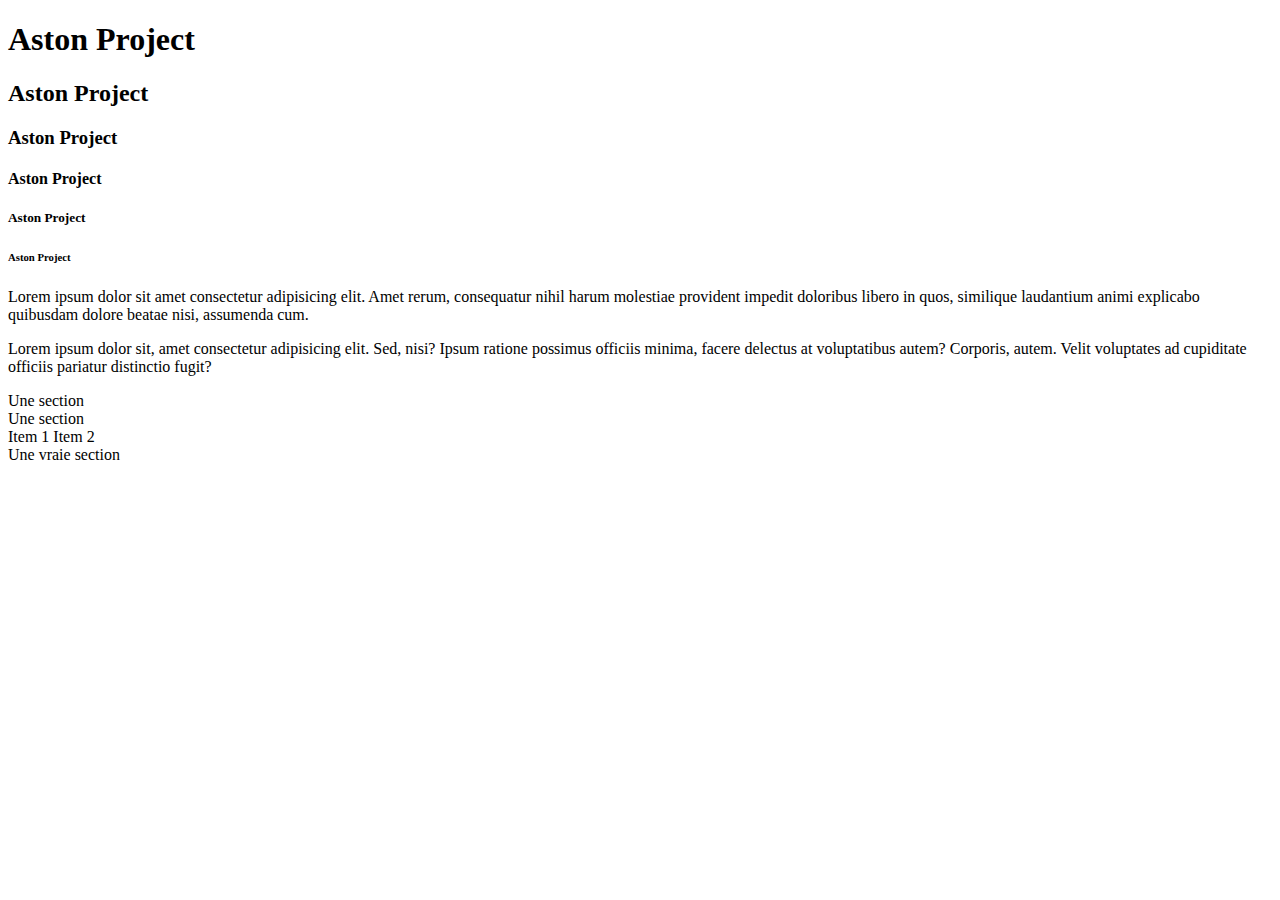
<file: index.html>
<!DOCTYPE html>
<html lang="fr" dir="ltr">

<head>
	<meta charset="UTF-8">
	<meta name="viewport" content="width=device-width, initial-scale=1.0">
	<meta http-equiv="X-UA-Compatible" content="ie=edge">
	<title>Aston Project</title>
</head>

<body>
	<h1>Aston Project</h1>
	<h2>Aston Project</h2>
	<h3>Aston Project</h3>
	<h4>Aston Project</h4>
	<h5>Aston Project</h5>
	<h6>Aston Project</h6>


	<p>Lorem ipsum dolor sit amet consectetur adipisicing elit. Amet rerum, consequatur nihil harum molestiae provident impedit
		doloribus libero in quos, similique laudantium animi explicabo quibusdam dolore beatae nisi, assumenda cum.</p>

	<p>Lorem ipsum dolor sit, amet consectetur adipisicing elit. Sed, nisi? Ipsum ratione possimus officiis minima, facere delectus at voluptatibus autem? Corporis, autem. Velit voluptates ad cupiditate officiis pariatur distinctio fugit?</p>	

	<div>Une section</div>
	<div>Une section</div>

	<span>Item 1</span>
	<span>Item 2</span>

	<section>Une vraie section</section>


	
</body>

</html>
</file>
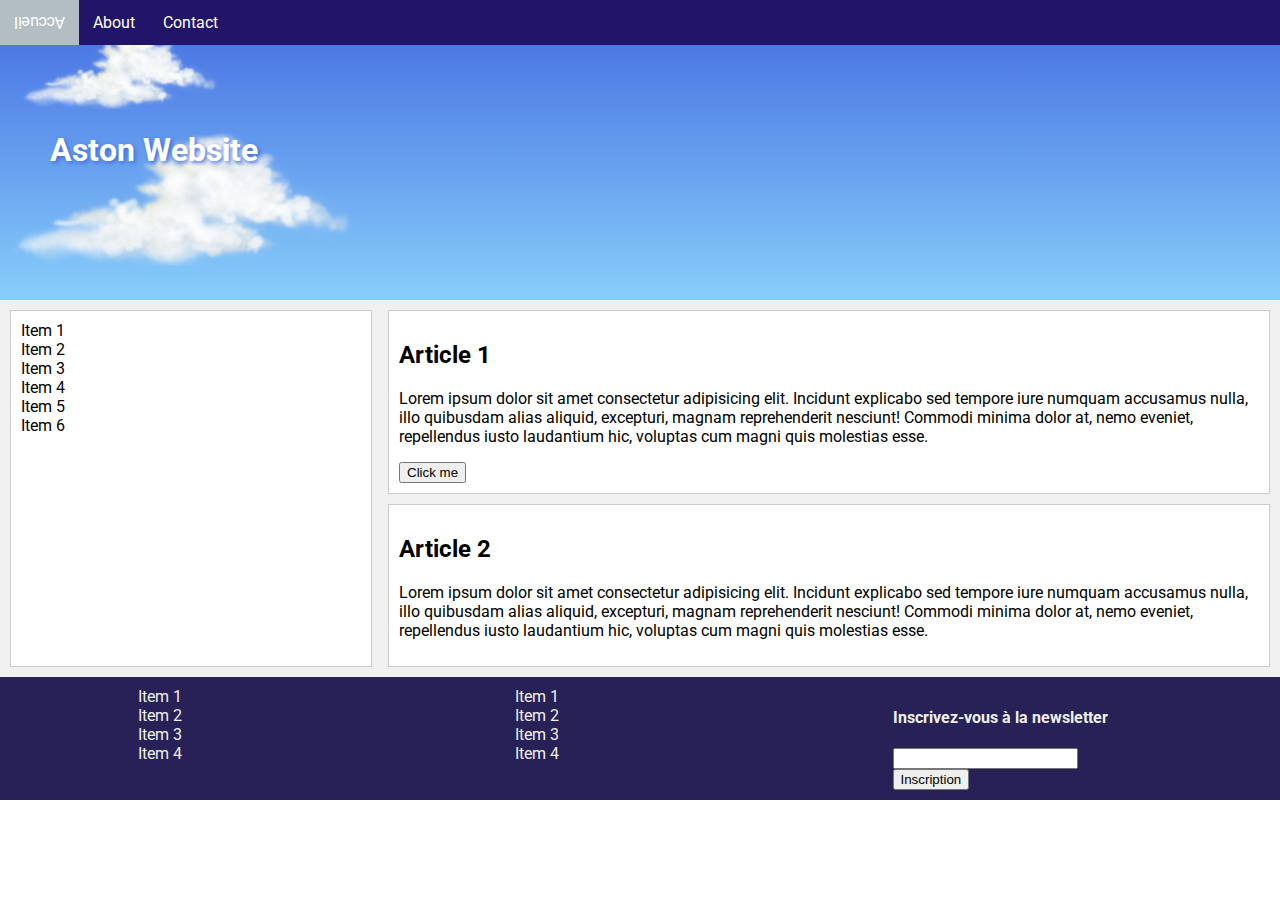
<file: website/index.html>
<!DOCTYPE html>
<html lang="fr">
<head>
    <meta charset="UTF-8">
    <meta name="viewport" content="width=device-width, initial-scale=1.0">
    <meta http-equiv="X-UA-Compatible" content="ie=edge">
    <title>Website</title>
    <link href="https://fonts.googleapis.com/css?family=Roboto:400,700,900" rel="stylesheet">
    <link rel="stylesheet" href="CSS/main.css">
</head>
<body>
    
    <nav role="main" class="navbar">
        <a href="#">Accueil</a>
        <a href="#">About</a>
        <a href="#">Contact</a>
    </nav>

    <header class="sky">
        <h1 class="sky-title">Aston Website</h1>
        <img src="IMG/cloud.png" class="sky-cloud1">
        <img src="IMG/cloud.png" class="sky-cloud2">
    </header>

    <div class="container">
        <section class="content">
            <article>
                <h2>Article 1</h2>
                <P>Lorem ipsum dolor sit amet consectetur adipisicing elit. Incidunt explicabo sed tempore iure numquam accusamus nulla, illo quibusdam alias aliquid, excepturi, magnam reprehenderit nesciunt! Commodi minima dolor at, nemo eveniet, repellendus iusto laudantium hic, voluptas cum magni quis molestias esse.</P>
                <button id="btnHello">Click me</button>
            </article>

            <article>
                <h2>Article 2</h2>
                <P>Lorem ipsum dolor sit amet consectetur adipisicing elit. Incidunt explicabo sed tempore iure numquam accusamus nulla, illo quibusdam alias aliquid, excepturi, magnam reprehenderit nesciunt! Commodi minima dolor at, nemo eveniet, repellendus iusto laudantium hic, voluptas cum magni quis molestias esse.</P>
            </article>
        </section>
        <aside class="sidebar">
            <nav class="menu">
                <a href="#">Item 1</a>
                <a href="#">Item 2</a>
                <a href="#">Item 3</a>
                <a href="#">Item 4</a>
                <a href="#">Item 5</a>
                <a href="#">Item 6</a>
            </nav>
        </aside>
    </div>
    
    <footer class="footer">
        <div class="associate">
            <nav class="menu">
                <a href="#">Item 1</a>
                <a href="#">Item 2</a>
                <a href="#">Item 3</a>
                <a href="#">Item 4</a>
            </nav> 
        </div>

        <div class="network">
            <nav class="menu">
                <a href="#">Item 1</a>
                <a href="#">Item 2</a>
                <a href="#">Item 3</a>
                <a href="#">Item 4</a>
            </nav>
        </div>

        <div class="newsletter">
            <h4>Inscrivez-vous à la newsletter</h4>
            <form>
                <input type="text" name="newsletter" id="newsletter">
                <button type="submit">Inscription</button>
            </form>
        </div>
    </footer>

    <script src="js/main.js"></script>

</body>
</html>
</file>
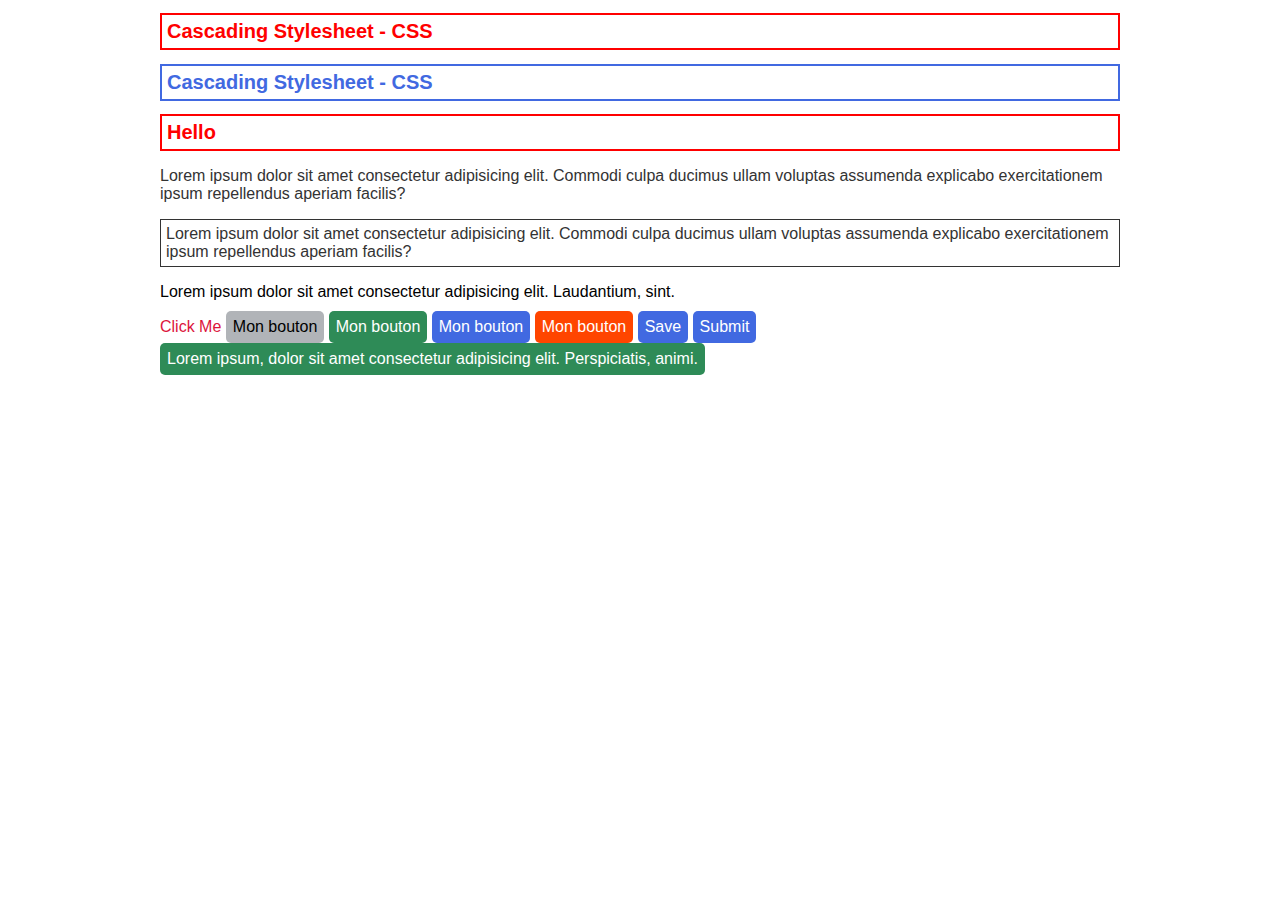
<file: blog.html>
<!DOCTYPE html>
<html lang="fr">

<head>
    <meta charset="UTF-8">
    <meta name="viewport" content="width=device-width, initial-scale=1.0">
    <meta http-equiv="X-UA-Compatible" content="ie=edge">
    <title>Blog</title>

    <link rel="stylesheet" href="style.css">

    <style>
        /* le style s'applique à la page courante */

        h1 {
            color: red;
        }
    </style>

</head>

<body>
    <div class="container ">
        <h1>Cascading Stylesheet - CSS</h1>

        <!-- 1 on évite de mettre l'attribut style mais en cascade on modifie à un niveau différent la couleur ici par exemple -->
        <h1 style="color:royalblue ">Cascading Stylesheet - CSS</h1>

        <h1 id="main-title ">Hello</h1>

        <!-- la class compose à la carte par exemple une class pour les couleurs, une pour les marges, pour la taille etc. si deux classes possède une information différente à appliquer, la dernière spécifiée écrase la n-1 -->

        <p class="article-text ">Lorem ipsum dolor sit amet consectetur adipisicing elit. Commodi culpa ducimus ullam voluptas assumenda explicabo
            exercitationem ipsum repellendus aperiam facilis?</p>

        <p class="article-text article-border ">Lorem ipsum dolor sit amet consectetur adipisicing elit. Commodi culpa ducimus ullam voluptas assumenda explicabo
            exercitationem ipsum repellendus aperiam facilis?</p>

        <div>Lorem ipsum dolor sit amet consectetur adipisicing elit. Laudantium, sint.</div>

        <div class="marges">

            <a href="#">Click Me</a>

            <a href="#" class="btn">Mon bouton</a>

            <a href="#" class="btn btn-green">Mon bouton</a>
            <a href="#" class="btn btn-blue">Mon bouton</a>
            <a href="#" class="btn btn-orange">Mon bouton</a>

            <button class="btn btn-blue">Save</button>
            <input type="submit" class="btn btn-blue">

            <div class="btn btn-green">Lorem ipsum, dolor sit amet consectetur adipisicing elit. Perspiciatis, animi.</div>

        </div>

    </div>
</body>

</html>
</file>
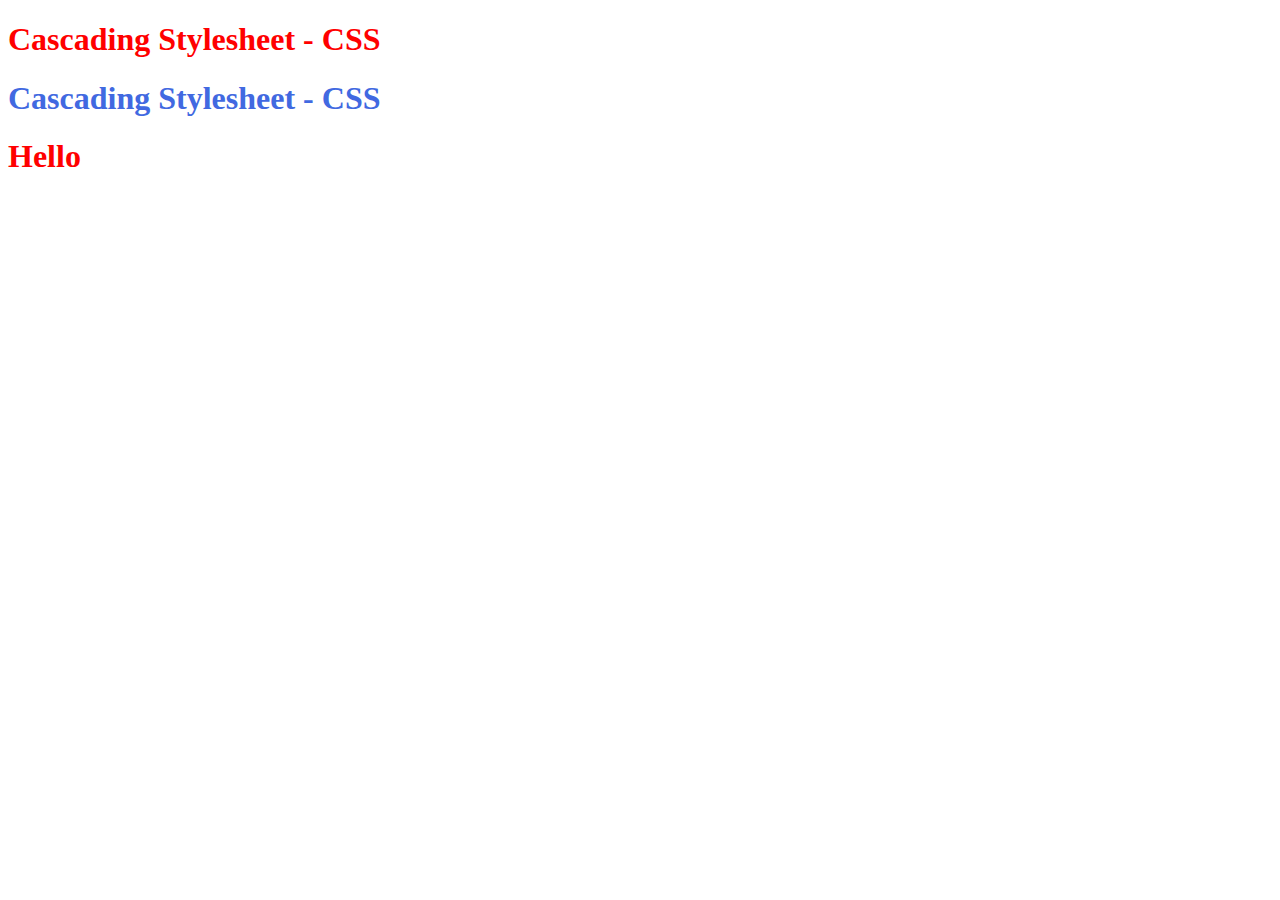
<file: blog_essai.html>
<!DOCTYPE html>
<html lang="fr">
<head>
    <meta charset="UTF-8">
    <meta name="viewport" content="width=device-width, initial-scale=1.0">
    <meta http-equiv="X-UA-Compatible" content="ie=edge">
    <title>Blog</title>

    <style>
        h1{
            color:red;
        }
    </style>

</head>
<body>
    <h1>Cascading Stylesheet - CSS</h1>
    <!-- on évite de mettre l'attribut style sauf pour une newsletter -->
    <h1 style="color:royalblue">Cascading Stylesheet - CSS</h1>

    <h1>Hello</h1>

</body>
</html>
</file>
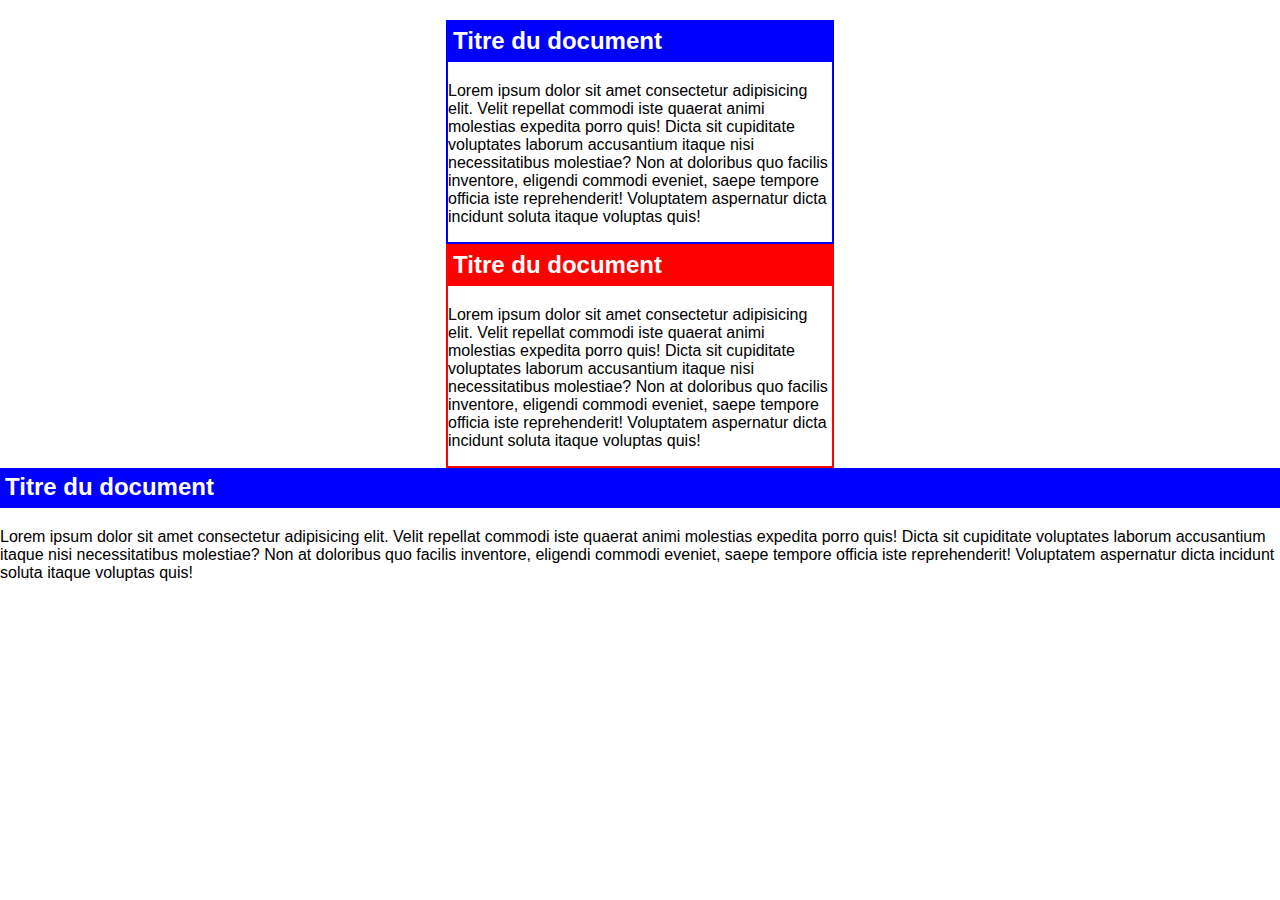
<file: exercice.html>
<!DOCTYPE html>
<html lang="fr">

<head>
    <meta charset="UTF-8">
    <meta name="viewport" content="width=device-width, initial-scale=1.0">
    <meta http-equiv="X-UA-Compatible" content="ie=edge">
    <title>Exercice</title>

    <link rel="stylesheet" href="exercice.css">

</head>

<body>
    <div class="forme">

        <h2 class="h2">Titre du document</h2>

        <div>
            <p>Lorem ipsum dolor sit amet consectetur adipisicing elit. Velit repellat commodi iste quaerat animi molestias
                expedita porro quis! Dicta sit cupiditate voluptates laborum accusantium itaque nisi necessitatibus molestiae?
                Non at doloribus quo facilis inventore, eligendi commodi eveniet, saepe tempore officia iste reprehenderit!
                Voluptatem aspernatur dicta incidunt soluta itaque voluptas quis!</p>
        </div>
    </div>

    <div class="forme modif">
            <!-- .box-title et .box-content -->
            <h2 class="h2 rouge">Titre du document</h2>
    
            <div>
                <p>Lorem ipsum dolor sit amet consectetur adipisicing elit. Velit repellat commodi iste quaerat animi molestias
                    expedita porro quis! Dicta sit cupiditate voluptates laborum accusantium itaque nisi necessitatibus molestiae?
                    Non at doloribus quo facilis inventore, eligendi commodi eveniet, saepe tempore officia iste reprehenderit!
                    Voluptatem aspernatur dicta incidunt soluta itaque voluptas quis!</p>
            </div>
        </div>

        <!-- BEM=block element modifier -->

        <div class=box>
            <h2 class="box-title">Titre du document</h2>
            <div class="box-content">
                Lorem ipsum dolor sit amet consectetur adipisicing elit. Velit repellat commodi iste quaerat animi molestias
                expedita porro quis! Dicta sit cupiditate voluptates laborum accusantium itaque nisi necessitatibus molestiae?
                Non at doloribus quo facilis inventore, eligendi commodi eveniet, saepe tempore officia iste reprehenderit!
                Voluptatem aspernatur dicta incidunt soluta itaque voluptas quis!
            </div>
        </div>


</body>

</html>
</file>
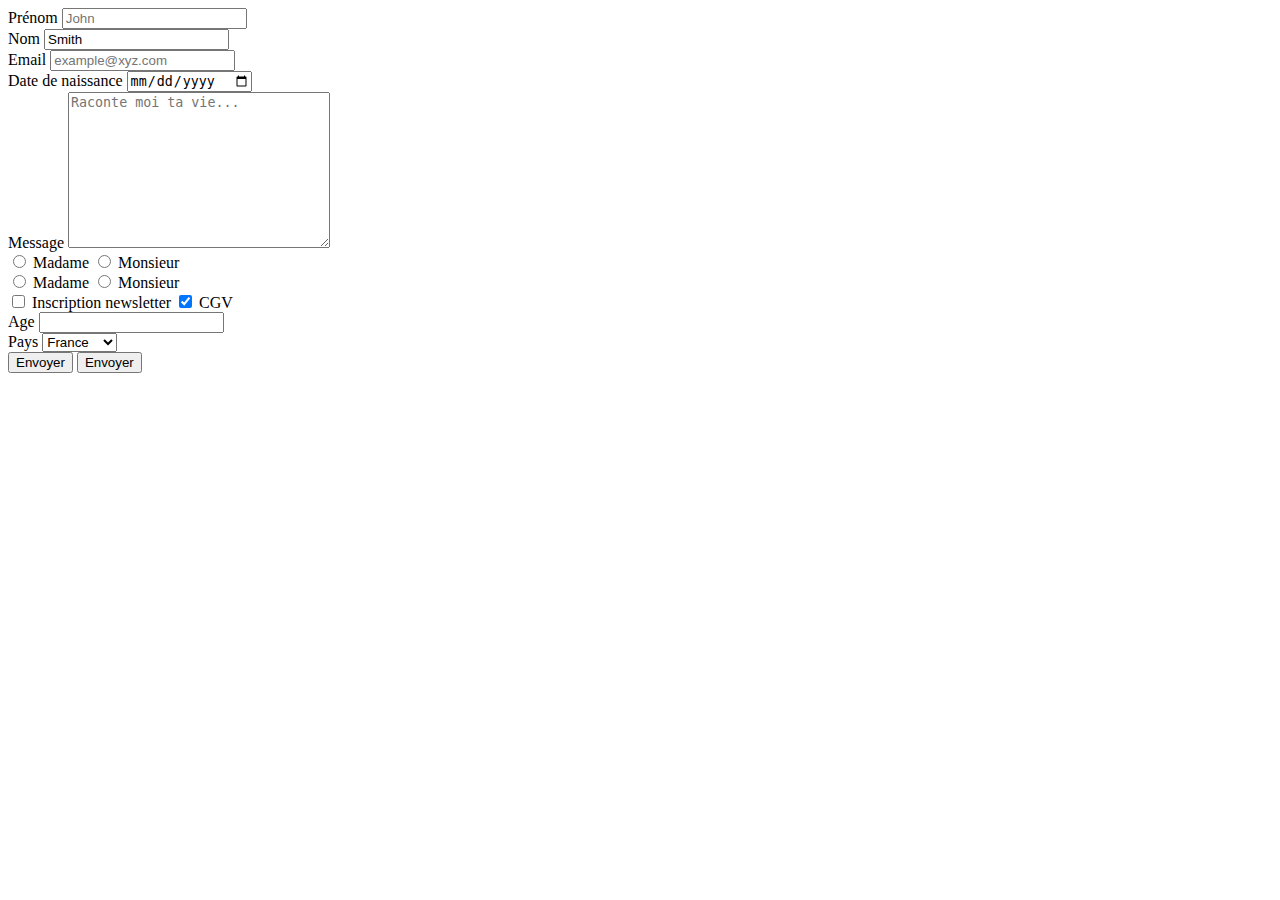
<file: form.html>
<!DOCTYPE html>
<html lang="fr">

<head>
    <meta charset="UTF-8">
    <meta name="viewport" content="width=device-width, initial-scale=1.0">
    <meta http-equiv="X-UA-Compatible" content="ie=edge">
    <title>Formulaires HTML</title>
</head>

<body>

    <form action="form.html" method="POST">
        <div>
            <label for="firstname">Prénom</label>
            <input type="text" name="firstname" id="firstname" placeholder="John">
        </div>
        <div>
            <label for="lastname">Nom</label>
            <input type="text" name="lastname" id="lastname" placeholder="Doe" value="Smith">
        </div>
        <!-- div>label{Email}+input[name=email id=email placeholder=example@xyz.com] -->
        <div>
            <label for="email">Email</label>
            <input type="email" name="email" id="email" placeholder="example@xyz.com">
        </div>

        <div>
            <label for="birthdate">Date de naissance</label>
            <input type="date" name "birthdate" id="birthdate" placeholder="01/01/1970">
        </div>
        <!-- attention a la balise fin textarea qui doit être en fin de ligne collée  -->
        <div>
            <label for="message">Message</label>
            <textarea name="message" id="message" cols="30" rows="10" placeholder="Raconte moi ta vie..."></textarea>
        </div>

        <!-- attention ici on peut selectionner les deux champs -->
        <div>
            <label>
                <input type="radio"> Madame
            </label>
            <label>
                <input type="radio"> Monsieur
            </label>

        </div>
        <!-- en ajoutant name et value on ne peut en selectionner qu'un soit Madma soit monsieur -->
        <div>
            <label>
                <input type="radio" name="gender" value="F"> Madame
            </label>
            <label>
                <input type="radio" name="gender" value="H"> Monsieur
            </label>
        </div>
        <div>
            <label>
                <input type="checkbox" name"inscription newsletter"> Inscription newsletter
            </label>
            <label>
                <input type="checkbox" name"cgv" checked> CGV
                <!-- checked pour cocher par défaut -->
            </label>
        </div>
        <div>
            <label for="age">Age</label>
            <input type="number" name="age" id="age">
        </div>
       
        <!-- menu déroulant -->
        <div>
            <label for="countries">Pays</label>
            <select name"countries" id="countries">
                <option value="1">France</option>
                <option value="2">Espagne</option>
            </select>
        </div>
        
        <!-- valider un formulaire -->
        <!-- en deux façons -->

        <div>
            <input type="submit" value="Envoyer">
            <button type="submit">Envoyer</button>
        </div>

    </form>

</body>

</html>
</file>
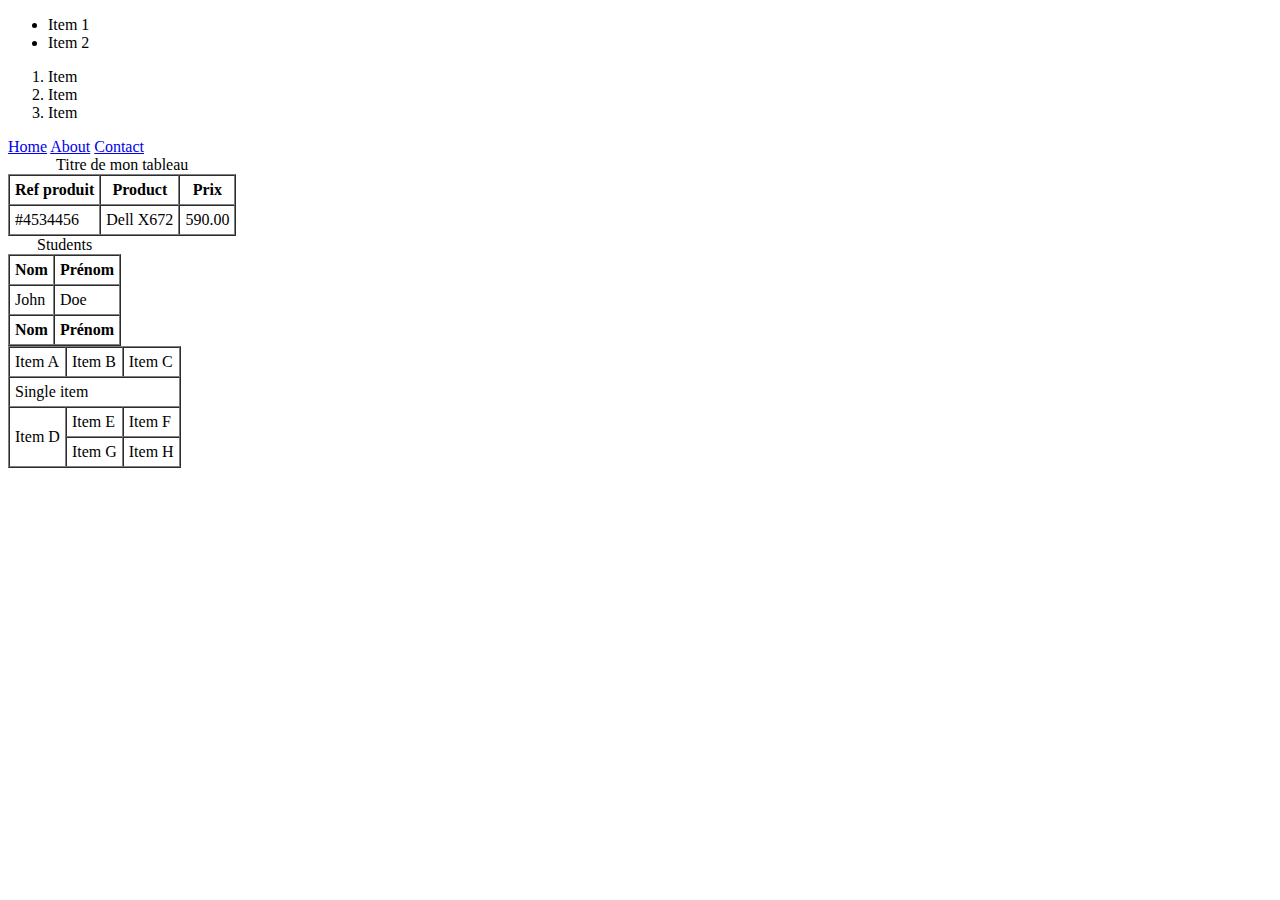
<file: liste.html>
<!-- hmtl:5 pour générer un head et un body -->
<!DOCTYPE html>
<html lang="fr">

<head>
    <meta charset="UTF-8">
    <meta name="viewport" content="width=device-width, initial-scale=1.0">
    <meta http-equiv="X-UA-Compatible" content="ie=edge">
    <title>Les listes</title>
</head>

<body>

    <ul>
        <li>Item 1</li>
        <li>Item 2</li>
    </ul>

    <ol>
        <li>Item</li>
        <li>Item</li>
        <li>Item</li>
    </ol>

    <nav role="navigation">
        <a href="#">Home</a>
        <a href="#">About</a>
        <a href="#">Contact</a>
    </nav>

    <!-- les tableaux -->
    <!-- on doit mettre autant de th que de td -->
    <table border="1" cellpadding="5" cellspacing="0">
        <caption>Titre de mon tableau</caption>
        <tr>
            <th>Ref produit</th>
            <th>Product</th>
            <th>Prix</th>
        </tr>
        <tr>
            <td>#4534456</td>
            <td>Dell X672</td>
            <td>590.00</td>
        </tr>
    </table>

    <table border="1" cellpadding="5" cellspacing="0">
        <caption>Students</caption>
        <thead>
            <tr>
                <th>Nom</th>
                <th>Prénom</th>
            </tr>
        </thead>
        <tfoot>
            <tr>
                <th>Nom</th>
                <th>Prénom</th>
            </tr>
        </tfoot>
        <tbody>
            <tr>
                <td>John</td>
                <td>Doe</td>
            </tr>
        </tbody>
    </table>

    <table border="1" cellpadding="5" cellspacing="0">
        <tr>
            <td>Item A</td>
            <td>Item B</td>
            <td>Item C</td>
        </tr>
        <tr>
            <td colspan="3">Single item</td>
        </tr>
        <tr>
            <td rowspan="2">Item D</td>
            <td>Item E</td>
            <td>Item F</td>
        </tr>
        <tr>
            <td>Item G</td>
            <td>Item H</td>
        </tr>

    </table>

</body>

</html>
</file>
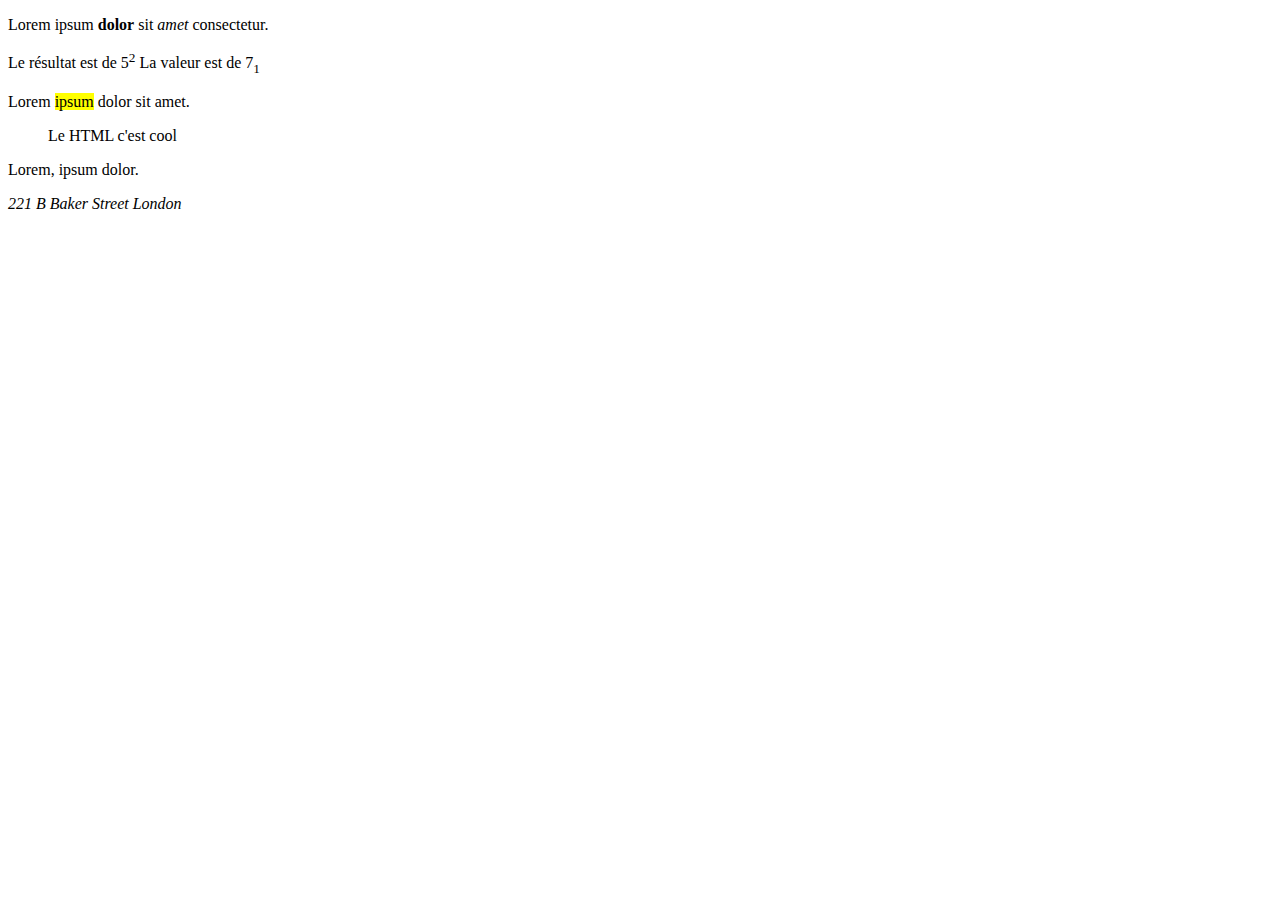
<file: text.html>
<!DOCTYPE html>
<html lang="fr">
<head>
    <meta charset="UTF-8">
    <meta name="viewport" content="width=device-width, initial-scale=1.0">
    <meta http-equiv="X-UA-Compatible" content="ie=edge">
    <title>Document</title>
</head>
<body>
    <p>Lorem ipsum <strong>dolor</strong> sit <em>amet</em> consectetur.
    </p>

    <p>
        Le résultat est de 5<sup>2</sup>
        La valeur est de 7<sub>1</sub>
    </p>

    <p>Lorem <mark>ipsum</mark> dolor sit amet.</p>

    <blockquote cite="https://www.google.com">Le HTML c'est cool</blockquote>

    <p>Lorem, ipsum <span>dolor</span>.</p>

    <address>
        221 B Baker Street
        London
    </address>

</body>
</html>
</file>
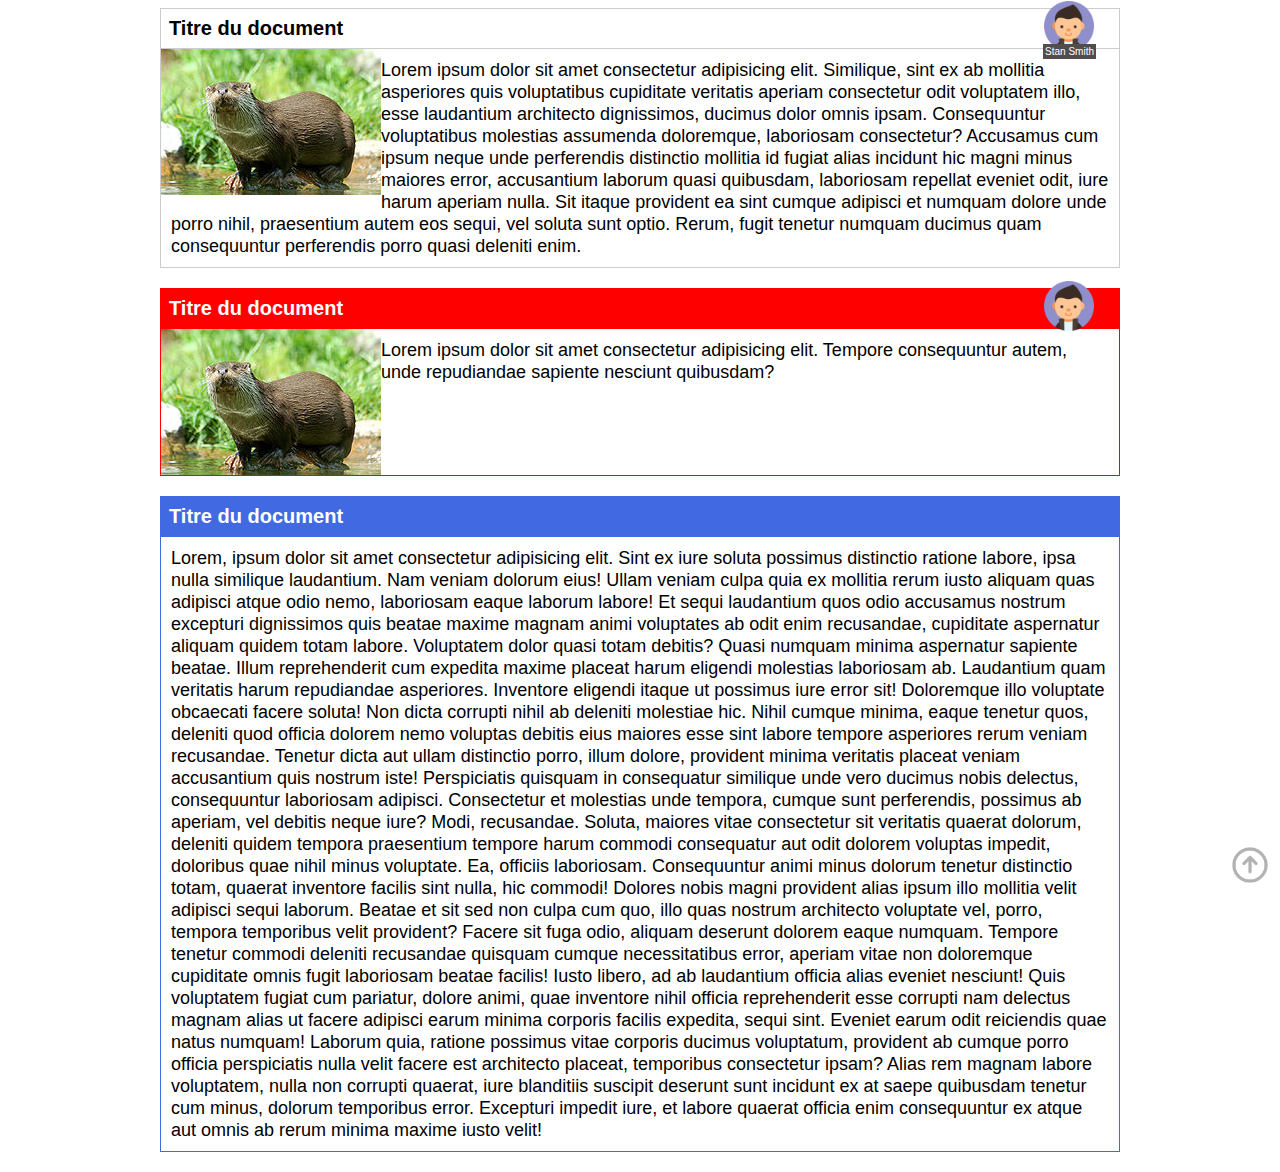
<file: Exercices/exercice.1.html>
<!DOCTYPE html>
<html lang="fr">

<head>
    <meta charset="UTF-8">
    <meta name="viewport" content="width=device-width, initial-scale=1.0">

    <title>Exercice1</title>

    <link rel="stylesheet" href="exercice.1.css">

</head>

<body>
    <div class="container">
        <div class="box">

            

            <div class="box-autor">
                <img src="boy.png" />
            </div>
            
            <div class="box-autor-name"> Stan Smith</div> 


            <h2 class="box-title">Titre du document</h2>

            <img class="box-img" src="loutre.jpg"/>

            <div class="box-content">Lorem ipsum dolor sit amet consectetur adipisicing elit. Similique, sint ex ab mollitia asperiores quis voluptatibus cupiditate veritatis aperiam consectetur odit voluptatem illo, esse laudantium architecto dignissimos, ducimus dolor omnis ipsam. Consequuntur voluptatibus molestias assumenda doloremque, laboriosam consectetur? Accusamus cum ipsum neque unde perferendis distinctio mollitia id fugiat alias incidunt hic magni minus maiores error, accusantium laborum quasi quibusdam, laboriosam repellat eveniet odit, iure harum aperiam nulla. Sit itaque provident ea sint cumque adipisci et numquam dolore unde porro nihil, praesentium autem eos sequi, vel soluta sunt optio. Rerum, fugit tenetur numquam ducimus quam consequuntur perferendis porro quasi deleniti enim.
            </div>
        </div>

        <div class="box box-red clearfix">
            <div class="box-autor">
                <img src="boy.png" />
            </div>
            <h2 class="box-title">Titre du document</h2>

            <img class="box-img" src="loutre.jpg"/>

            <div class="box-content">Lorem ipsum dolor sit amet consectetur adipisicing elit. Tempore consequuntur autem, unde repudiandae sapiente
                nesciunt quibusdam?
            </div>
            <!-- ancienne methode pour stopper le float -->
            <!-- <div class="clearfix"></div>  -->
            <!-- on stoppe le float ici -->
        </div>

        <div class="box box-blue">
            <h2 class="box-title">Titre du document</h2>
            <div class="box-content">Lorem, ipsum dolor sit amet consectetur adipisicing elit. Sint ex iure soluta possimus distinctio ratione labore,
                ipsa nulla similique laudantium. Nam veniam dolorum eius! Ullam veniam culpa quia ex mollitia rerum iusto
                aliquam quas adipisci atque odio nemo, laboriosam eaque laborum labore! Et sequi laudantium quos odio accusamus
                nostrum excepturi dignissimos quis beatae maxime magnam animi voluptates ab odit enim recusandae, cupiditate
                aspernatur aliquam quidem totam labore. Voluptatem dolor quasi totam debitis? Quasi numquam minima aspernatur
                sapiente beatae. Illum reprehenderit cum expedita maxime placeat harum eligendi molestias laboriosam ab.
                Laudantium quam veritatis harum repudiandae asperiores. Inventore eligendi itaque ut possimus iure error
                sit! Doloremque illo voluptate obcaecati facere soluta! Non dicta corrupti nihil ab deleniti molestiae hic.
                Nihil cumque minima, eaque tenetur quos, deleniti quod officia dolorem nemo voluptas debitis eius maiores
                esse sint labore tempore asperiores rerum veniam recusandae. Tenetur dicta aut ullam distinctio porro, illum
                dolore, provident minima veritatis placeat veniam accusantium quis nostrum iste! Perspiciatis quisquam in
                consequatur similique unde vero ducimus nobis delectus, consequuntur laboriosam adipisci. Consectetur et
                molestias unde tempora, cumque sunt perferendis, possimus ab aperiam, vel debitis neque iure? Modi, recusandae.
                Soluta, maiores vitae consectetur sit veritatis quaerat dolorum, deleniti quidem tempora praesentium tempore
                harum commodi consequatur aut odit dolorem voluptas impedit, doloribus quae nihil minus voluptate. Ea, officiis
                laboriosam. Consequuntur animi minus dolorum tenetur distinctio totam, quaerat inventore facilis sint nulla,
                hic commodi! Dolores nobis magni provident alias ipsum illo mollitia velit adipisci sequi laborum. Beatae
                et sit sed non culpa cum quo, illo quas nostrum architecto voluptate vel, porro, tempora temporibus velit
                provident? Facere sit fuga odio, aliquam deserunt dolorem eaque numquam. Tempore tenetur commodi deleniti
                recusandae quisquam cumque necessitatibus error, aperiam vitae non doloremque cupiditate omnis fugit laboriosam
                beatae facilis! Iusto libero, ad ab laudantium officia alias eveniet nesciunt! Quis voluptatem fugiat cum
                pariatur, dolore animi, quae inventore nihil officia reprehenderit esse corrupti nam delectus magnam alias
                ut facere adipisci earum minima corporis facilis expedita, sequi sint. Eveniet earum odit reiciendis quae
                natus numquam! Laborum quia, ratione possimus vitae corporis ducimus voluptatum, provident ab cumque porro
                officia perspiciatis nulla velit facere est architecto placeat, temporibus consectetur ipsam? Alias rem magnam
                labore voluptatem, nulla non corrupti quaerat, iure blanditiis suscipit deserunt sunt incidunt ex at saepe
                quibusdam tenetur cum minus, dolorum temporibus error. Excepturi impedit iure, et labore quaerat officia
                enim consequuntur ex atque aut omnis ab rerum minima maxime iusto velit!
            </div>
        </div>

        <div class="top-page">
            <a href="#">
                <img src="top.png">
            </a>
        </div>
    </div>  <!-- div du container -->
</body>

</html>
</file>
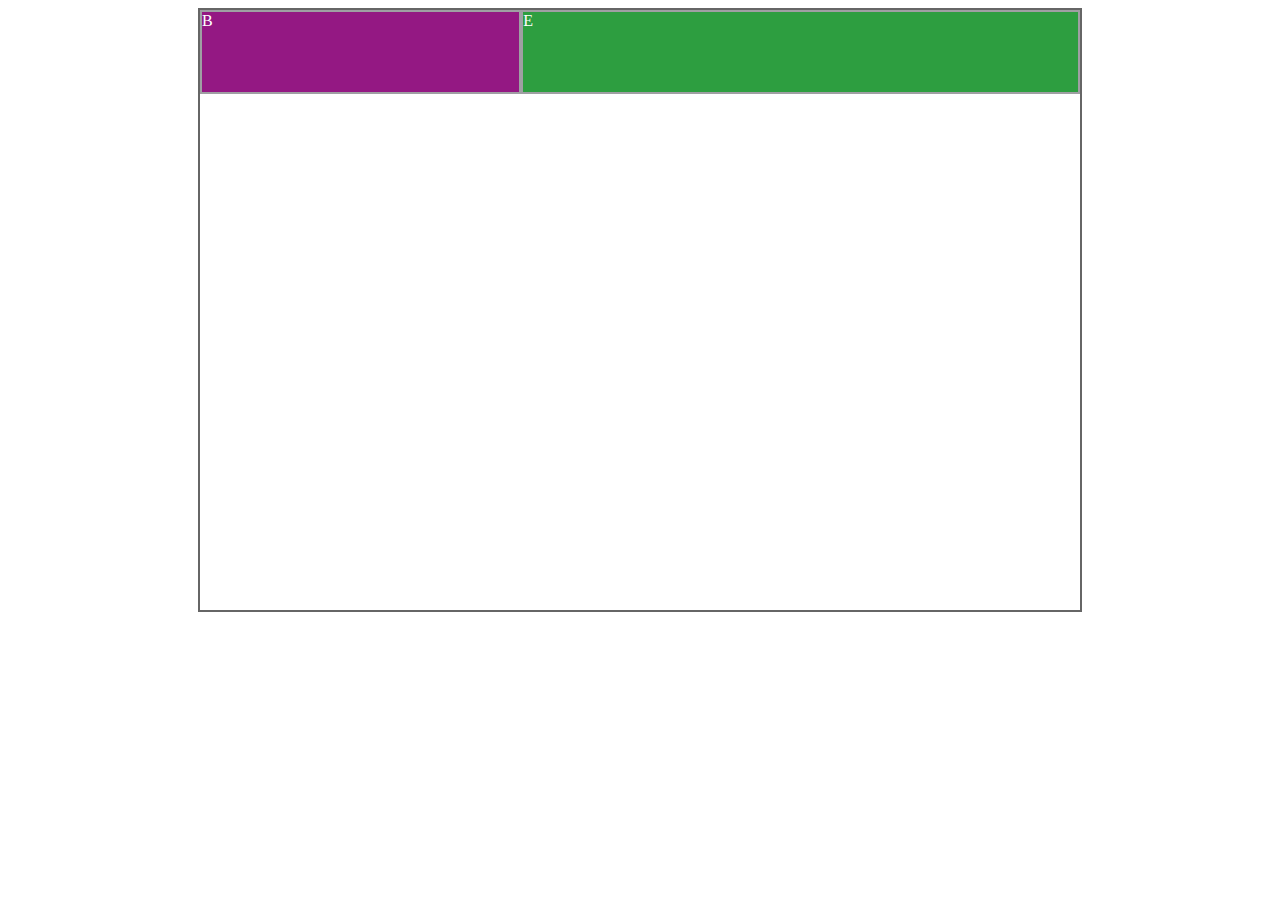
<file: Exercices/flexbox.html>
<!DOCTYPE html>
<html lang="fr">

<head>
    <meta charset="UTF-8">
    <meta name="viewport" content="width=device-width, initial-scale=1.0">
    <title>Flexbox</title>
    <link rel="stylesheet" href="flexbox.css">

</head>

<body>

    <div class="flex-container">
        <!-- <div class="flex-square flex-square-blue">A</div> -->
        <div class="flex-square flex-square-violet">B</div>
        <!-- <div class="flex-square flex-square-yellow">C</div> -->
        <!-- <div class="flex-square flex-square-pink">D</div> -->
        <div class="flex-square flex-square-green">E</div>
    </div>
    
</body>

</html>
</file>
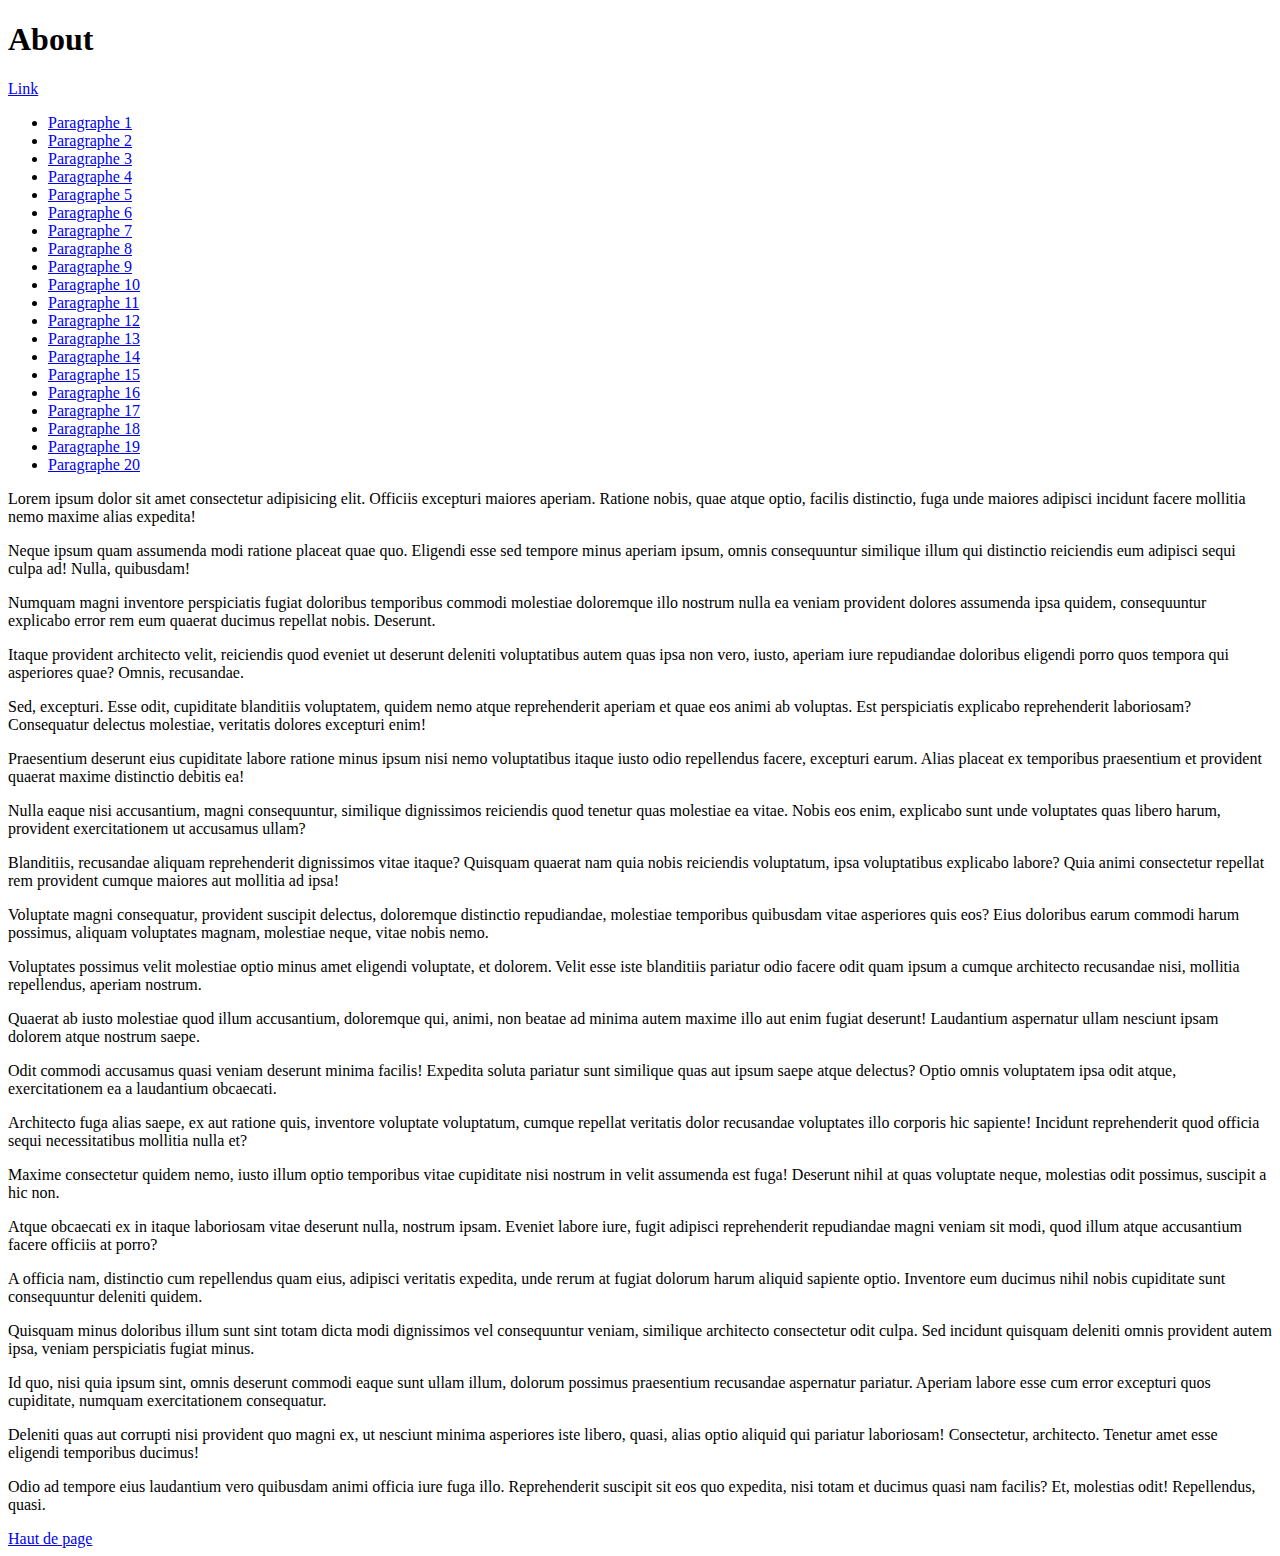
<file: Pages/about.html>
<!DOCTYPE html>
<html lang="fr" dir="ltr">

<head>
	<meta charset="UTF-8">
    <meta name="viewport" content="width=device-width, initial-scale=1.0">
    <meta http-equiv="X-UA-Compatible" content="ie=edge">
	<title>About</title>
</head>

<body>

    <h1>About</h1>

    <a href="../link.html">Link</a>


    <ul>
        <!-- (li>a[href=#p$]{Paragraphe $})*20 -->
        <li><a href="#p1">Paragraphe 1</a></li>
        <li><a href="#p2">Paragraphe 2</a></li>
        <li><a href="#p3">Paragraphe 3</a></li>
        <li><a href="#p4">Paragraphe 4</a></li>
        <li><a href="#p5">Paragraphe 5</a></li>
        <li><a href="#p6">Paragraphe 6</a></li>
        <li><a href="#p7">Paragraphe 7</a></li>
        <li><a href="#p8">Paragraphe 8</a></li>
        <li><a href="#p9">Paragraphe 9</a></li>
        <li><a href="#p10">Paragraphe 10</a></li>
        <li><a href="#p11">Paragraphe 11</a></li>
        <li><a href="#p12">Paragraphe 12</a></li>
        <li><a href="#p13">Paragraphe 13</a></li>
        <li><a href="#p14">Paragraphe 14</a></li>
        <li><a href="#p15">Paragraphe 15</a></li>
        <li><a href="#p16">Paragraphe 16</a></li>
        <li><a href="#p17">Paragraphe 17</a></li>
        <li><a href="#p18">Paragraphe 18</a></li>
        <li><a href="#p19">Paragraphe 19</a></li>
        <li><a href="#p20">Paragraphe 20</a></li>
    </ul>

    <!-- (p[id=p$]>lorem)*20 -->
    <p id="p1">Lorem ipsum dolor sit amet consectetur adipisicing elit. Officiis excepturi maiores aperiam. Ratione nobis, quae atque optio, facilis distinctio, fuga unde maiores adipisci incidunt facere mollitia nemo maxime alias expedita!</p>

    <p id="p2">Neque ipsum quam assumenda modi ratione placeat quae quo. Eligendi esse sed tempore minus aperiam ipsum, omnis consequuntur similique illum qui distinctio reiciendis eum adipisci sequi culpa ad! Nulla, quibusdam!</p>

    <p id="p3">Numquam magni inventore perspiciatis fugiat doloribus temporibus commodi molestiae doloremque illo nostrum nulla ea veniam provident dolores assumenda ipsa quidem, consequuntur explicabo error rem eum quaerat ducimus repellat nobis. Deserunt.</p>

    <p id="p4">Itaque provident architecto velit, reiciendis quod eveniet ut deserunt deleniti voluptatibus autem quas ipsa non vero, iusto, aperiam iure repudiandae doloribus eligendi porro quos tempora qui asperiores quae? Omnis, recusandae.</p>

    <p id="p5">Sed, excepturi. Esse odit, cupiditate blanditiis voluptatem, quidem nemo atque reprehenderit aperiam et quae eos animi ab voluptas. Est perspiciatis explicabo reprehenderit laboriosam? Consequatur delectus molestiae, veritatis dolores excepturi enim!</p>

    <p id="p6">Praesentium deserunt eius cupiditate labore ratione minus ipsum nisi nemo voluptatibus itaque iusto odio repellendus facere, excepturi earum. Alias placeat ex temporibus praesentium et provident quaerat maxime distinctio debitis ea!</p>

    <p id="p7">Nulla eaque nisi accusantium, magni consequuntur, similique dignissimos reiciendis quod tenetur quas molestiae ea vitae. Nobis eos enim, explicabo sunt unde voluptates quas libero harum, provident exercitationem ut accusamus ullam?</p>

    <p id="p8">Blanditiis, recusandae aliquam reprehenderit dignissimos vitae itaque? Quisquam quaerat nam quia nobis reiciendis voluptatum, ipsa voluptatibus explicabo labore? Quia animi consectetur repellat rem provident cumque maiores aut mollitia ad ipsa!</p>

    <p id="p9">Voluptate magni consequatur, provident suscipit delectus, doloremque distinctio repudiandae, molestiae temporibus quibusdam vitae asperiores quis eos? Eius doloribus earum commodi harum possimus, aliquam voluptates magnam, molestiae neque, vitae nobis nemo.</p>

    <p id="p10">Voluptates possimus velit molestiae optio minus amet eligendi voluptate, et dolorem. Velit esse iste blanditiis pariatur odio facere odit quam ipsum a cumque architecto recusandae nisi, mollitia repellendus, aperiam nostrum.</p>

    <p id="p11">Quaerat ab iusto molestiae quod illum accusantium, doloremque qui, animi, non beatae ad minima autem maxime illo aut enim fugiat deserunt! Laudantium aspernatur ullam nesciunt ipsam dolorem atque nostrum saepe.</p>

    <p id="p12">Odit commodi accusamus quasi veniam deserunt minima facilis! Expedita soluta pariatur sunt similique quas aut ipsum saepe atque delectus? Optio omnis voluptatem ipsa odit atque, exercitationem ea a laudantium obcaecati.</p>

    <p id="p13">Architecto fuga alias saepe, ex aut ratione quis, inventore voluptate voluptatum, cumque repellat veritatis dolor recusandae voluptates illo corporis hic sapiente! Incidunt reprehenderit quod officia sequi necessitatibus mollitia nulla et?</p>

    <p id="p14">Maxime consectetur quidem nemo, iusto illum optio temporibus vitae cupiditate nisi nostrum in velit assumenda est fuga! Deserunt nihil at quas voluptate neque, molestias odit possimus, suscipit a hic non.</p>

    <p id="p15">Atque obcaecati ex in itaque laboriosam vitae deserunt nulla, nostrum ipsam. Eveniet labore iure, fugit adipisci reprehenderit repudiandae magni veniam sit modi, quod illum atque accusantium facere officiis at porro?</p>

    <p id="p16">A officia nam, distinctio cum repellendus quam eius, adipisci veritatis expedita, unde rerum at fugiat dolorum harum aliquid sapiente optio. Inventore eum ducimus nihil nobis cupiditate sunt consequuntur deleniti quidem.</p>

    <p id="p17">Quisquam minus doloribus illum sunt sint totam dicta modi dignissimos vel consequuntur veniam, similique architecto consectetur odit culpa. Sed incidunt quisquam deleniti omnis provident autem ipsa, veniam perspiciatis fugiat minus.</p>

    <p id="p18">Id quo, nisi quia ipsum sint, omnis deserunt commodi eaque sunt ullam illum, dolorum possimus praesentium recusandae aspernatur pariatur. Aperiam labore esse cum error excepturi quos cupiditate, numquam exercitationem consequatur.</p>

    <p id="p19">Deleniti quas aut corrupti nisi provident quo magni ex, ut nesciunt minima asperiores iste libero, quasi, alias optio aliquid qui pariatur laboriosam! Consectetur, architecto. Tenetur amet esse eligendi temporibus ducimus!</p>

    <p id="p20">Odio ad tempore eius laudantium vero quibusdam animi officia iure fuga illo. Reprehenderit suscipit sit eos quo expedita, nisi totam et ducimus quasi nam facilis? Et, molestias odit! Repellendus, quasi.</p>

    <a href="#">Haut de page</a>
    

</body>

</html>
</file>
<file: website/CSS/main.css>
@charset 'UTF-8';

body {
    margin: 0;
    padding: 0;
    font-family: "Roboto", sans-serif;
}

a {
    text-decoration: none;
    color: inherit;
}

/** 
*MENU
 */

 .navbar {
     background-color: #221468;
     height: 45px;
     color: #fff;
     line-height: 45px;
     display: flex;
     position: fixed;
     z-index: 999;
     right: 0;
     left: 0;
 }

 .navbar a {
     display: block;
     padding: 0 14px;
     transition: all 0.4s ease;
 }

 .navbar a:hover {
     background-color: #b2bec3;
     /* transform: rotate(180deg) translateY(-10px); */
     transform: rotate(180deg);

 }

 /**
 *SKY 
 */

 .sky {
     background: linear-gradient(royalblue, lightskyblue);
     height: 300px;
     background-repeat: no-repeat;
     color: #fff;
     position: relative;
     line-height: 300px;
     overflow: hidden;
     /* overflow: hidden; cache mon nuage en sortie de block */
     
 }

 .sky-title {
     position: relative;
     font-size: 2em;
     z-index: 4;
     text-shadow: 2px 2px 4px royalblue;
     margin: 0;
     margin-left: 50px;
     
 }

 .sky-cloud1 {
     position: absolute;
     top: 30px;
     left:20px;
     width: 200px;
     animation-name: cloudmoveX;
     animation-duration: 60s;
     animation-timing-function: linear;
     animation-fill-mode: both;
     /* animation-fill-mode: both; pour forwards + backwards */
     animation-iteration-count: infinite;
     /* on peut aussi utiliser animation
     animation: name duration timing-function delay iteration-count direction fill-mode; */
     /* animation: cloudmoveX 60s linear 0 infinite normal both; */
   
 }

 .sky-cloud2 {
    position: absolute;
    left: 10px;
    top: 130px;
    animation-name: cloudmoveX;
    animation-duration: 100s;
    animation-timing-function: linear;
    animation-fill-mode: both;
    animation-iteration-count: infinite;
}


/* animation que l'on va pouvoir attibuer aux différentes classes */
@keyframes cloudmoveX {
    from {
        transform: translateX(-300px);
        /* -500 permet de sortir mon nuage à gauche */
    }
    to {
        transform: translateX(400px);
        /* idem je sors mon nuage à droite */
    }
}

.container {
    background-color: #F0F0F0;
    padding: 10px;
}

.content article {
    padding: 10px;
    border: 1px solid #CCC;
    background-color: #fff;
    margin-bottom: 10px;
}

.content article:last-child {
    margin: 0;
}

/* .content article::last-child {
    margin: 0;
} 
on selectionne le dernier élément enfant dans le content pour le modifier ici article 2*/

aside.sidebar {
    background: #fff;
    margin-top: 10px;
    padding: 10px;
    border: 1px solid #ccc;
}
/* aside.sidebar { si on ne met pas d'espace avant le point cela devient une condition: on selectionne/modifie sidebar uniquement si il est contenu dans aside) */

.menu a {
    display: block;
}

.footer {
    background-color: rgb(39, 33, 88);
    color: #F0F0F0;
}

@media screen and (min-width: 768px) {
    .container {
        display: flex;
        align-items: stretch;
        justify-content: space-between;
    }

    .content {
        flex-basis: 70%;
        order: 1;
        /* à tester  order: 1; */
    }

    aside.sidebar {
        margin-top: 0;
        flex-basis: 27%;
    }

    .footer {
        padding: 10px;
        display: flex;
        justify-content: space-evenly;
    }

    .associate,
    .network,
    .newsletter {
        width: 250px;
    }
}

@media screen and (min-width: 1024px) {
    
}
</file>
<file: style.css>
/* il y a une marge par defaut sur la page, pour la supprimer: */
body {
    margin:0;
    font-family: tahoma, Helvetica, sans-serif;
}

a {
    color: crimson;
    /* retirer le soulignement */
    text-decoration: none;
}
/* pseudo class a:hover permet de changer l'apparence quand on survole un element */
a:hover {
    text-decoration: underline;
}

.container {
    width: 960px;
    margin: 0 auto;
    /* margin: a b c d , a pour le haut puis b pour droite c pour bas et d pour gauche) */

}


/* #main-title fait référence à main-title l'id, attention, l'id est toujours plus fort en cascade*/
#main-title {
    color:teal;
}

h1 {
    /* font-family: definit un set de police, on définit plusieurs polices au cas ou le navigateur ne pourrait pas en lire une */
    /* font-family: Arial, Helvetica, sans-serif; */
   
    color: yellowgreen;
    /* taille de la police font-size navigateur par défaut = 16px */
    font-size: 20px;
    border-width: 2px;
    border-style: solid;
    /* padding=marge interne des bordures */
    padding: 5px;
    
    /* margin=marge externe */

}

    /* selecteur qui ne porte pas le nom de la balise */

/* la classe commence par un point */
.article-text {
    color: #333
}

.article-border {
    border: 1px solid #333;
    padding: 5px;
}


.btn {
    /* text-align: center pour centrer les éléments inline */
    /* display change le comportement*/
    display: inline-block;
    color: black;
    background-color: rgb(177, 180, 184);
    padding: 7px;
    border-style: none;
    border-radius:5px;
    cursor: pointer;
    /* cursor: pointer; pour faire apparaître la main */
    font-size: inherit;
    /* inherit permet d'obtenir la taille du parent mais pour d'autre éléments aussi*/
    transition: opacity 0.5s linear;
    /* permet d'appliquer une transition sur l'opacité avec temps et effet de transition  on peut écrire .5 pour 0.5*/
}
/* on applique à plusieurs classes en même temps grace à une virgule */
.btn-green,
.btn-blue,
.btn-orange {
    color: white;
    }

.btn-green {
    background-color: seagreen;
}

.btn-blue {
    background-color: royalblue;
}

.btn-orange {
    background: orangered;
}

.btn:hover {
    /* opacity: 0.8; crée une opacité à 80% */
    opacity: 0.9;
    text-decoration: none;

}

.marges {
    margin: 10px 0;
    /* margin: 10px 0; la première valeur pour en haut et en bas, la seconde pour gauche et droite */
}
</file>
<file: exercice.css>
body {
    margin: 0;
    font-family: tahoma, Helvetica, sans-serif;
    margin-top: 20px;
}

.forme {
    border: 2px solid blue;
    width: 30%;
    margin: 0 auto;
}

h2 {
    background: blue;
    border-bottom: 2px solid blue;
    color: white;
    margin-top: 0;
    padding: 5px;
}

.rouge {
    background: red;
    border-bottom: 2px solid red;
    color: white;
}

.modif {
    border: 2px solid red;
}
</file>
<file: Exercices/exercice.1.css>
body {
    /* font: 16px Tahoma, Arial, sans-serif; */
    font: 1.125em Tahoma, Arial, sans-serif;
    /* font: 1em est une unité utilisée de façon à garder les proportions, pour les zooms par exemple.
    1em correspond à 16px. Cette unité relative permet aussi de s'adapter aux préférences du navigateur. L'utilisateur peut modifier la taille 16px par défaut pour son navigateur 
    1em=16px
    attention c'est relatif au parent le plus proche
    si je modifie une taille plus bas elle sera multipliée par 1.125 ici
    pour éviter le cumul, on ajoute un r : ex, font-size: 1rem;*/
}

.container {
    width: 960px;
    margin: 0 auto;
}

/* .clearfix { */
    /* clear: left; */
    /* clear: both; */
    /* clear: both pour left et right */
/* } */

.clearfix::after {
    content: '';
    clear: both;
    overflow: auto;
    zoom: 1;
    display: table;
    height: 0;
    tous les elements écrits sont nécessaires pour que le clearfix fonctionne dans tous les navigateurs
}

.box {
    border: 0.125px solid #CCCCCC;
    margin-bottom: 20px;
    transition: box-shadow 0.4s ease;
    /* ease est un effet prédéfini, pour le personnaliser on utilise cubic-bezier (a,b,c,d) voir sur le site */
    position: relative;
}

.box:hover {
    box-shadow: 1px 1px 5px #CCCCCC;
}

.box-red {
    border-color: #ff0000;
}

/* .box-red .box-title selectionne le box title dans le box red, on selectionne l'enfant du bloc box-red , ils sont séparés par un espace
si on met une virgule entre les deux, on sélectionne les deux*/
.box-red .box-title {
    background-color: red;
    /* background-color:rgba(red, green, blue, alpha); pour la transparence*/

    color: white;
}

.box-blue {
    border-color: royalblue;
}

.box-blue .box-title {
    background-color: royalblue;
    color: white;
}
.box-autor {
    position: absolute;
    /* position: absolute; il faut ajouter la position relative au bloc pour associer l'image au bloc */
    top: -8px;
    right: 25px;
}

.box-autor img {
    width: 50px;
}

.box-autor-name {
    position: absolute;
    top: 35px;
    right: 23px;
    background: rgb(82, 77, 77);
    color: white;
    font-size: 10px;
    padding:  2px;
    z-index: 0;
     /* z-index: 0; affiche l'élément dans l'ordre des balises. Si je mets 1 par exemple cet element passe en seconde position d'affiche, on le force) */
}

.box-title {
    margin: 0;
    border-bottom: inherit;
    /* border-bottom-width: 1px;
    border-bottom-style: solid; */
    padding: 8px;
    font-size: 20px;
}

.box-img {
    float: left;
    /* float: left; attention float doit être arrêté à un moment donné sinon tout le reste se met en float dans le reste de la page. on utilise clear */
}

.box-content {
    padding: 10px;
    line-height: 22px;
    /* line-height: 22px; joue sur l'espace entre les lignes */

    /* Fond d'écran du block" */
    /* background-image: url(https://images.pexels.com/photos/255379/pexels-photo-255379.jpeg?auto=compress&cs=tinysrgb&dpr=2&h=650&w=940);
    background-repeat: no-repeat;
    background-size: cover; */
}

.top-page {
    position: fixed;
    bottom: 10px;
    right: 10px;
}

.top-page img {
    width: 40px;
    opacity: 0.3;
    transition: opacity 0,4s ease;
}

.top-page img:hover {
    opacity: 1;
}
</file>
<file: Exercices/flexbox.css>
.flex-container {
    width: 880px;
    height: 600px;
    margin: 0 auto;
    border: 2px solid #666;
    display: flex;
    /* justify-content: space-evenly; */
    /* align-items: flex-end; */
    flex-direction: row;
    /* flex-direction: raw; par defaut */
}

.flex-square {
    width: 80px;
    height: 80px;
    background-color: lightblue;
    border: 2px solid rgb(159, 159, 163);
    color: white;
}

.flex-square-blue {
    background: indigo;
}

.flex-square-violet {
    background: rgb(148, 24, 131);
    flex-grow: 1;
    /* flex-grow: 1;prend l'espace restant par rapport à l'espace disponible */
}

.flex-square-yellow {
    background: rgb(199, 189, 45);
}

.flex-square-pink {
    background: rgb(236, 49, 180);
}
.flex-square-green {
    background: rgb(45, 158, 64);
    flex-grow: 2;
}
</file>
